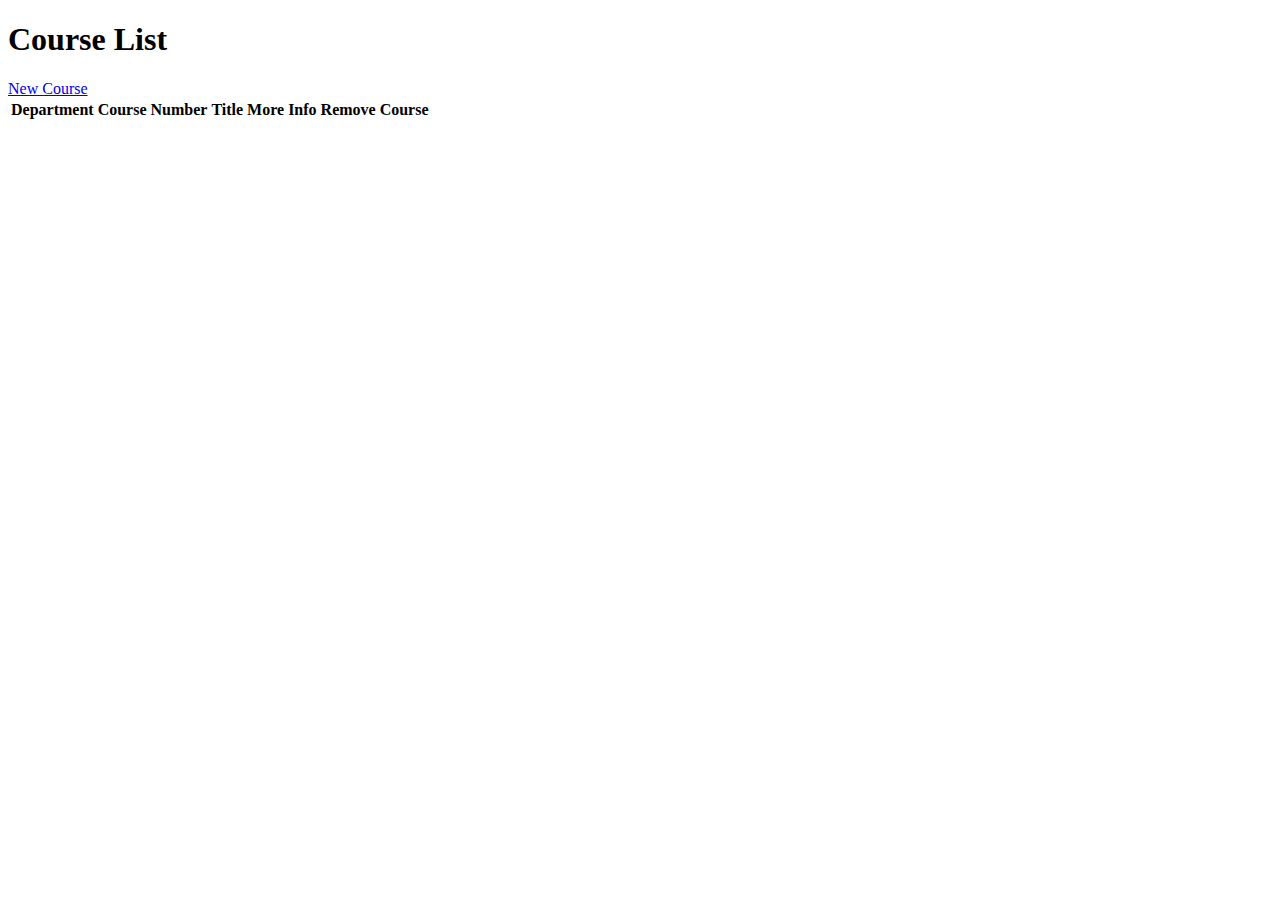
<file: courses-api/index.html>
<!DOCTYPE html>
<html lang="en">
  <head>
    <meta charset="UTF-8" />
    <meta http-equiv="X-UA-Compatible" content="IE=edge" />
    <meta name="viewport" content="width=device-width, initial-scale=1.0" />
    <title>Document</title>
    <link
      href="https://cdn.jsdelivr.net/npm/bootstrap@5.3.0/dist/css/bootstrap.min.css"
      rel="stylesheet"
      integrity="sha384-9ndCyUaIbzAi2FUVXJi0CjmCapSmO7SnpJef0486qhLnuZ2cdeRhO02iuK6FUUVM"
      crossorigin="anonymous"
    />
  </head>
  <body>
    <h1>Course List</h1>
    <a class="btn text-right bg-primary text-light" href="./newcourse.html"
      >New Course</a
    >
    <table id="courseTbl" class="table table-striped"></table>
    <script src="./scripts/index.js"></script>
    <script
      src="https://cdn.jsdelivr.net/npm/bootstrap@5.3.0/dist/js/bootstrap.bundle.min.js"
      integrity="sha384-geWF76RCwLtnZ8qwWowPQNguL3RmwHVBC9FhGdlKrxdiJJigb/j/68SIy3Te4Bkz"
      crossorigin="anonymous"
    ></script>
  </body>
</html>
</file>
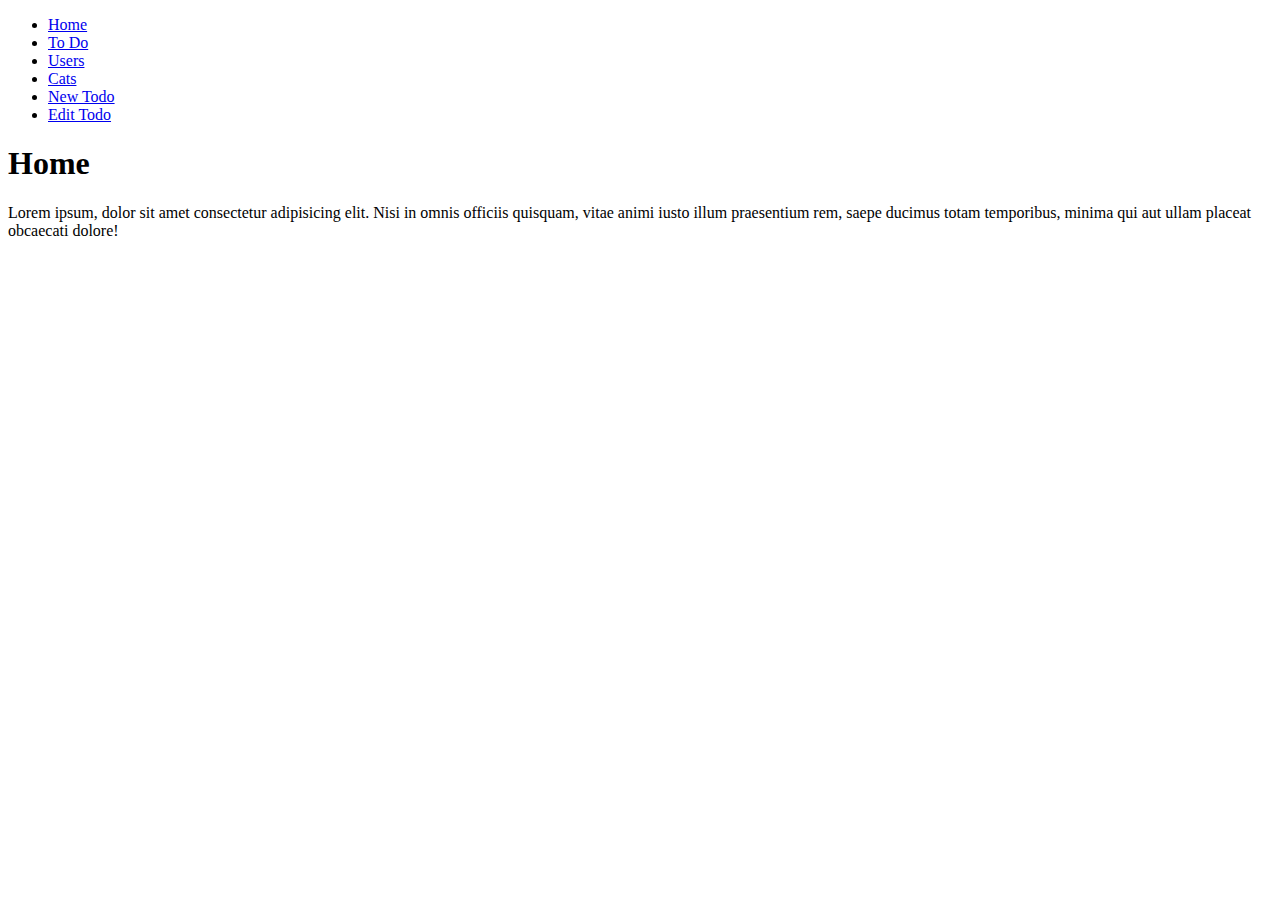
<file: JsonPlaceholder/index.html>
<!DOCTYPE html>
<html lang="en">
  <head>
    <meta charset="UTF-8" />
    <meta http-equiv="X-UA-Compatible" content="IE=edge" />
    <meta name="viewport" content="width=device-width, initial-scale=1.0" />
    <title>Document</title>
  </head>
  <body>
    <header>
      <nav>
        <ul>
          <li><a href="./index.html">Home</a></li>
          <li><a href="./todo.html">To Do</a></li>
          <li><a href="./users.html">Users</a></li>
          <li><a href="./cats.html">Cats</a></li>

          <li><a href="./new-todo.html">New Todo</a></li>
          <li><a href="./edit-todo.html">Edit Todo</a></li>
        </ul>
      </nav>
      <main>
        <h1>Home</h1>
        <p>
          Lorem ipsum, dolor sit amet consectetur adipisicing elit. Nisi in
          omnis officiis quisquam, vitae animi iusto illum praesentium rem,
          saepe ducimus totam temporibus, minima qui aut ullam placeat obcaecati
          dolore!
        </p>
      </main>
    </header>
  </body>
</html>
</file>
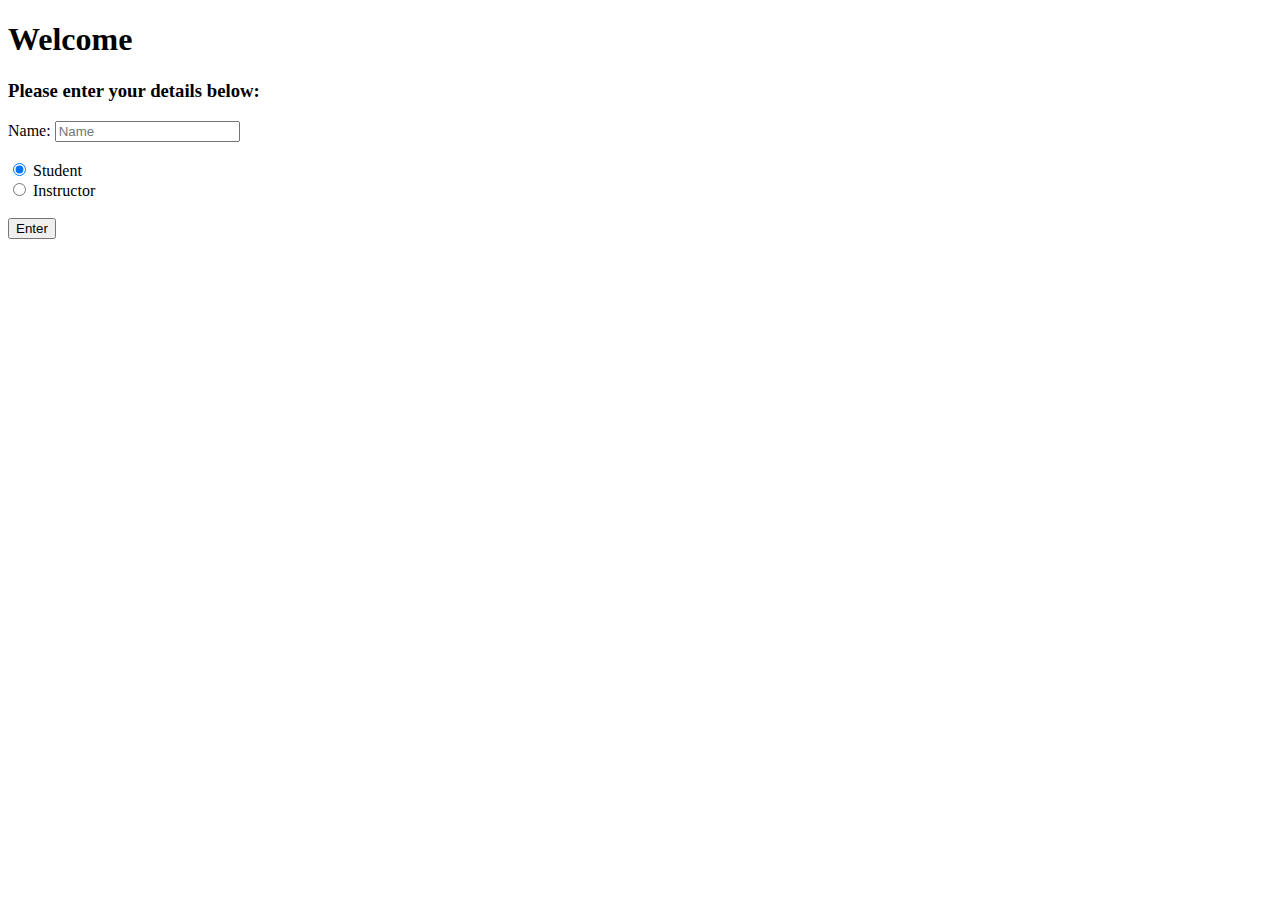
<file: webStorage/index.html>
<!DOCTYPE html>
<html lang="en">
  <head>
    <meta charset="UTF-8" />
    <meta http-equiv="X-UA-Compatible" content="IE=edge" />
    <meta name="viewport" content="width=device-width, initial-scale=1.0" />
    <title>Document</title>
    <link
      href="https://cdn.jsdelivr.net/npm/bootstrap@5.3.0/dist/css/bootstrap.min.css"
      rel="stylesheet"
      integrity="sha384-9ndCyUaIbzAi2FUVXJi0CjmCapSmO7SnpJef0486qhLnuZ2cdeRhO02iuK6FUUVM"
      crossorigin="anonymous"
    />
  </head>
  <body>
    <div class="container-fluid">
      <h1>Welcome</h1>
      <h3>Please enter your details below:</h3>
      <div class="container-fluid">
        <div class="row">
          <div class="col-md-6">
            <label for="userName" class="form-label">Name:</label>
            <input
              type="text"
              class="form-control"
              id="userName"
              placeholder="Name"
              name="userName"
            />
          </div>
        </div>
        <br />
        <div class="row">
          <div class="col">
            <div class="form-check">
              <input
                class="form-check-input"
                type="radio"
                name="flexRadioDefault"
                id="student"
                checked
              />
              <label class="form-check-label" for="student"> Student </label>
            </div>
            <div class="form-check">
              <input
                class="form-check-input"
                type="radio"
                name="flexRadioDefault"
                id="instructor"
              />
              <label class="form-check-label" for="instructor">
                Instructor
              </label>
            </div>
          </div>
        </div>
        <br />
        <div class="row">
          <div class="col">
            <button type="button" class="btn btn-primary btn-lg" id="enter">
              Enter
            </button>
          </div>
        </div>
        <div class="row">
          <div class="col">
            <p id="errMsg"></p>
          </div>
        </div>
      </div>
    </div>
    <script src="./scripts/index.js"></script>
    <script
      src="https://cdn.jsdelivr.net/npm/bootstrap@5.3.0/dist/js/bootstrap.bundle.min.js"
      integrity="sha384-geWF76RCwLtnZ8qwWowPQNguL3RmwHVBC9FhGdlKrxdiJJigb/j/68SIy3Te4Bkz"
      crossorigin="anonymous"
    ></script>
  </body>
</html>
</file>
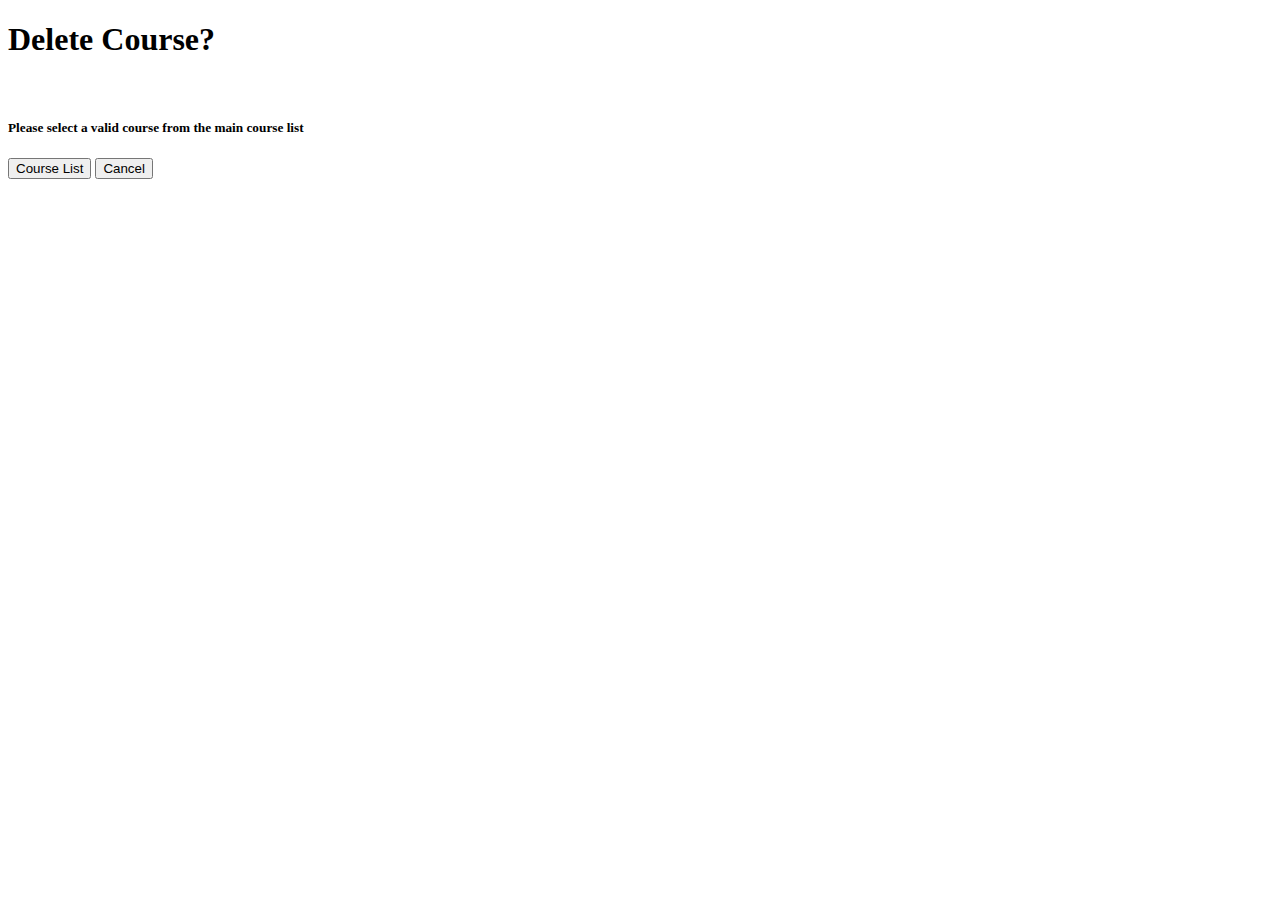
<file: courses-api/deletecourse.html>
<!DOCTYPE html>
<html lang="en">
  <head>
    <meta charset="UTF-8" />
    <meta http-equiv="X-UA-Compatible" content="IE=edge" />
    <meta name="viewport" content="width=device-width, initial-scale=1.0" />
    <title>Document</title>
    <link
      href="https://cdn.jsdelivr.net/npm/bootstrap@5.3.0/dist/css/bootstrap.min.css"
      rel="stylesheet"
      integrity="sha384-9ndCyUaIbzAi2FUVXJi0CjmCapSmO7SnpJef0486qhLnuZ2cdeRhO02iuK6FUUVM"
      crossorigin="anonymous"
    />
  </head>
  <body>
    <h1>Delete Course?</h1>
    <br />
    <h5 id="deleteMsg"></h5>
    <table id="course"></table>
    <button class="btn text-right bg-primary text-light" id="deleteBtn">
      Confirm
    </button>
    <button
      type="button"
      class="btn text-right bg-primary text-light"
      onclick="location.href='./index.html';"
    >
      Cancel
    </button>
    <p id="errMsg"></p>

    <script src="./scripts/delete.js"></script>
    <script
      src="https://cdn.jsdelivr.net/npm/bootstrap@5.3.0/dist/js/bootstrap.bundle.min.js"
      integrity="sha384-geWF76RCwLtnZ8qwWowPQNguL3RmwHVBC9FhGdlKrxdiJJigb/j/68SIy3Te4Bkz"
      crossorigin="anonymous"
    ></script>
  </body>
</html>
</file>
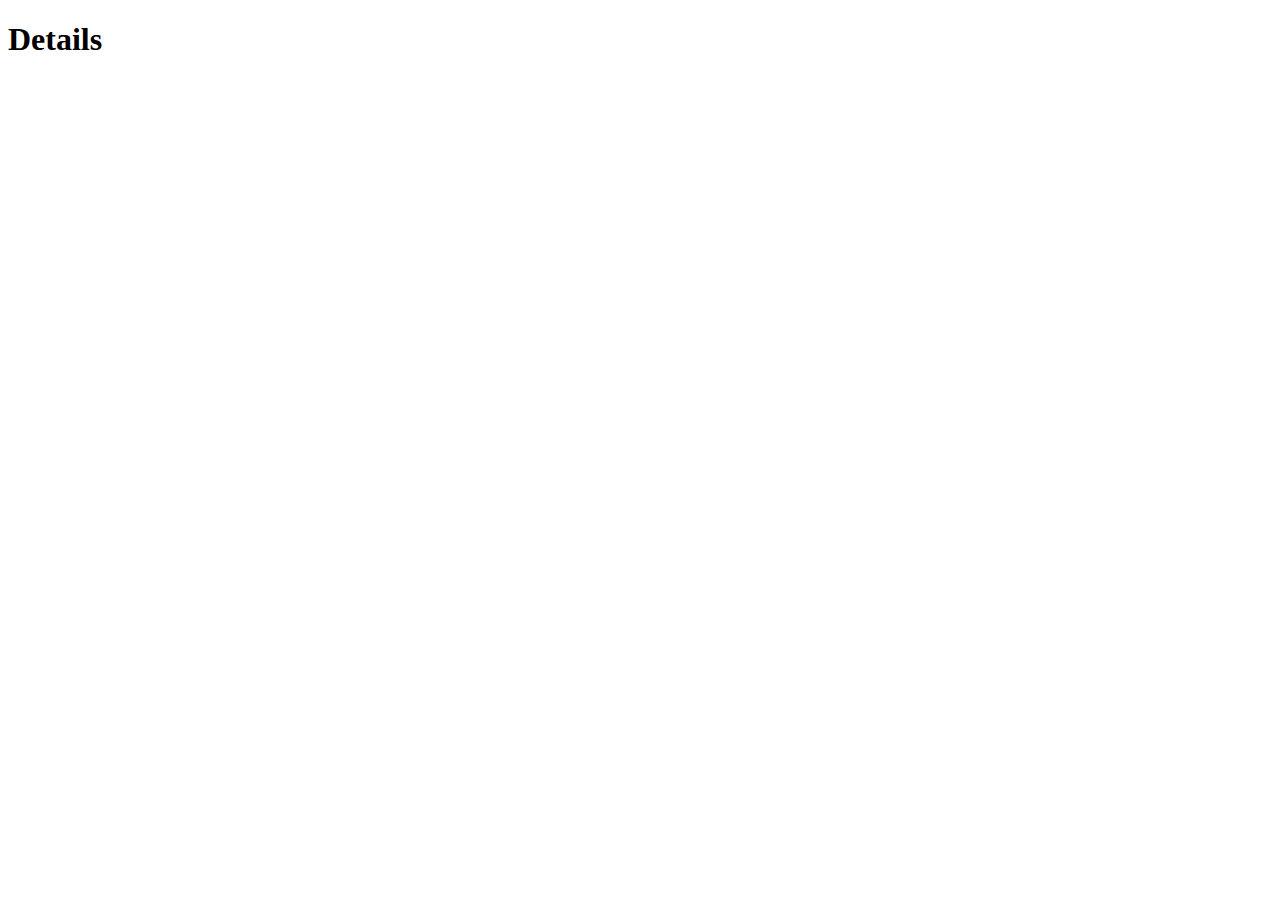
<file: courses-api/details.html>
<!DOCTYPE html>
<html lang="en">
  <head>
    <meta charset="UTF-8" />
    <meta http-equiv="X-UA-Compatible" content="IE=edge" />
    <meta name="viewport" content="width=device-width, initial-scale=1.0" />
    <title>Document</title>
    <link
      href="https://cdn.jsdelivr.net/npm/bootstrap@5.3.0/dist/css/bootstrap.min.css"
      rel="stylesheet"
      integrity="sha384-9ndCyUaIbzAi2FUVXJi0CjmCapSmO7SnpJef0486qhLnuZ2cdeRhO02iuK6FUUVM"
      crossorigin="anonymous"
    />
    <link rel="stylesheet" href="./css/details.css" />
  </head>
  <body>
    <h1>Details</h1>
    <p id="errorP"></p>

    <table class="table table-striped" id="courseDetails"></table>
    <a class="btn text-right bg-primary text-light" href="./index.html"
      >Return to Class List</a
    >
    <script
      src="https://cdn.jsdelivr.net/npm/bootstrap@5.3.0/dist/js/bootstrap.bundle.min.js"
      integrity="sha384-geWF76RCwLtnZ8qwWowPQNguL3RmwHVBC9FhGdlKrxdiJJigb/j/68SIy3Te4Bkz"
      crossorigin="anonymous"
    ></script>
    <script src="./scripts/details.js"></script>
  </body>
</html>
</file>
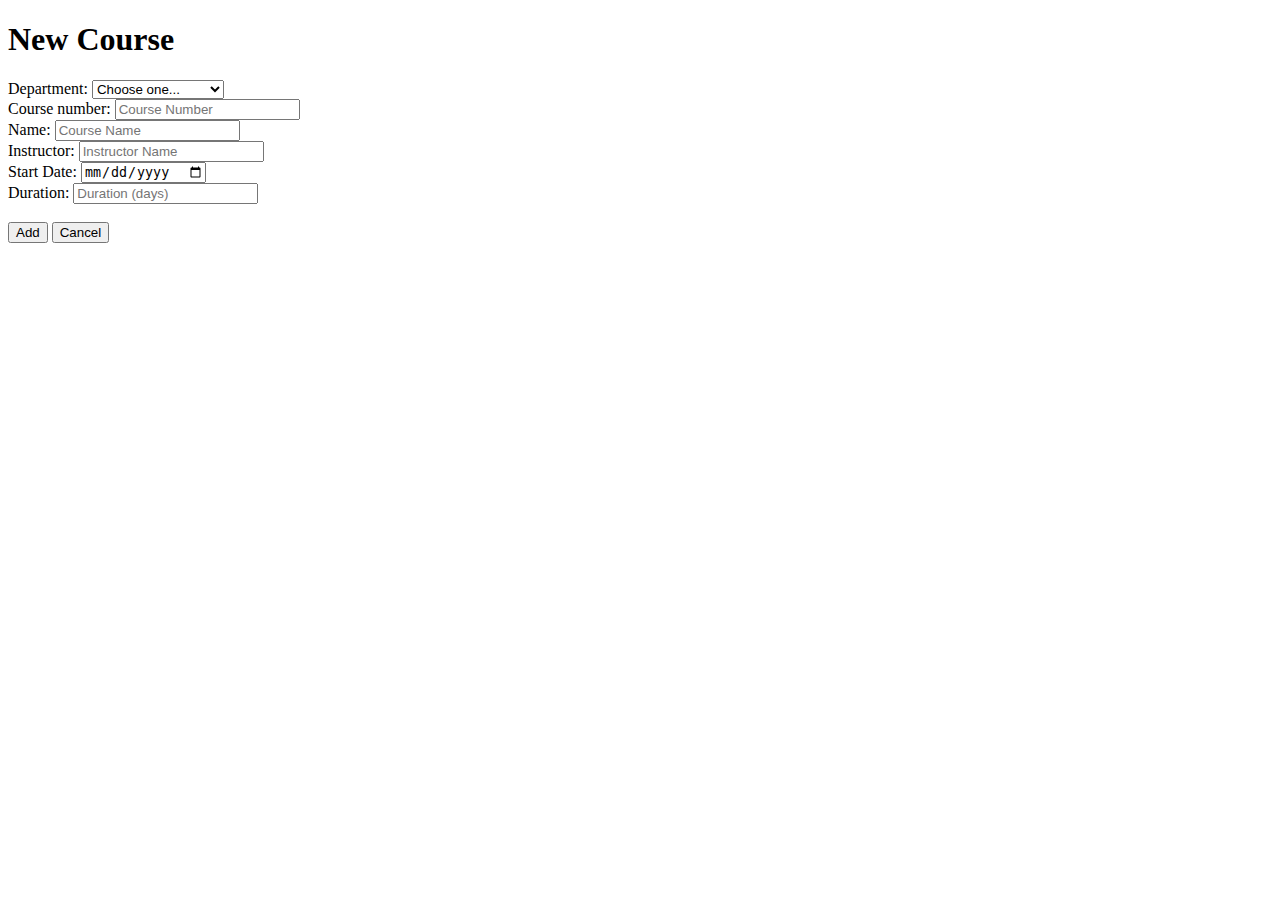
<file: courses-api/newcourse.html>
<!DOCTYPE html>
<html lang="en">
  <head>
    <meta charset="UTF-8" />
    <meta http-equiv="X-UA-Compatible" content="IE=edge" />
    <meta name="viewport" content="width=device-width, initial-scale=1.0" />
    <title>Document</title>
    <link
      href="https://cdn.jsdelivr.net/npm/bootstrap@5.3.0/dist/css/bootstrap.min.css"
      rel="stylesheet"
      integrity="sha384-9ndCyUaIbzAi2FUVXJi0CjmCapSmO7SnpJef0486qhLnuZ2cdeRhO02iuK6FUUVM"
      crossorigin="anonymous"
    />
  </head>
  <body>
    <div class="container-fluid">
      <h1>New Course</h1>
      <div class="container-fluid">
        <div class="row">
          <div class="col-md-6">
            <label for="dept" class="form-label">Department:</label>
            <select class="form-select" id="dept">
              <option value="choose">Choose one...</option>
            </select>
          </div>
          <div class="col-md-6">
            <label for="courseNum" class="form-label">Course number:</label>
            <input
              type="number"
              class="form-control"
              id="courseNum"
              placeholder="Course Number"
              name="courseNum"
            />
          </div>
          <div class="col-md-6">
            <label for="courseName" class="form-label">Name:</label>
            <input
              type="text"
              class="form-control"
              id="courseName"
              placeholder="Course Name"
              name="courseName"
            />
          </div>
          <div class="col-md-6">
            <label for="instructor" class="form-label">Instructor:</label>
            <input
              type="text"
              class="form-control"
              id="instructor"
              placeholder="Instructor Name"
              name="instructor"
            />
          </div>
          <div class="col-md-6">
            <label for="startDate" class="form-label">Start Date:</label>
            <input
              type="date"
              class="form-control"
              id="startDate"
              placeholder=""
              name="startDate"
            />
          </div>
          <div class="col-md-6">
            <label for="numDays" class="form-label">Duration:</label>
            <input
              type="number"
              class="form-control"
              id="numDays"
              placeholder="Duration (days)"
              name="numDays"
            />
          </div>
        </div>
        <br />
        <div class="row">
          <div class="col">
            <button type="button" class="btn btn-primary" id="add">Add</button>
            <button
              type="button"
              class="btn text-right bg-primary text-light"
              onclick="location.href='./index.html';"
            >
              Cancel
            </button>
          </div>
        </div>
        <div class="row">
          <div class="col">
            <p id="errMsg"></p>
          </div>
        </div>
      </div>
    </div>
    <script src="./scripts/newcourse.js"></script>
    <script
      src="https://cdn.jsdelivr.net/npm/bootstrap@5.3.0/dist/js/bootstrap.bundle.min.js"
      integrity="sha384-geWF76RCwLtnZ8qwWowPQNguL3RmwHVBC9FhGdlKrxdiJJigb/j/68SIy3Te4Bkz"
      crossorigin="anonymous"
    ></script>
  </body>
</html>
</file>
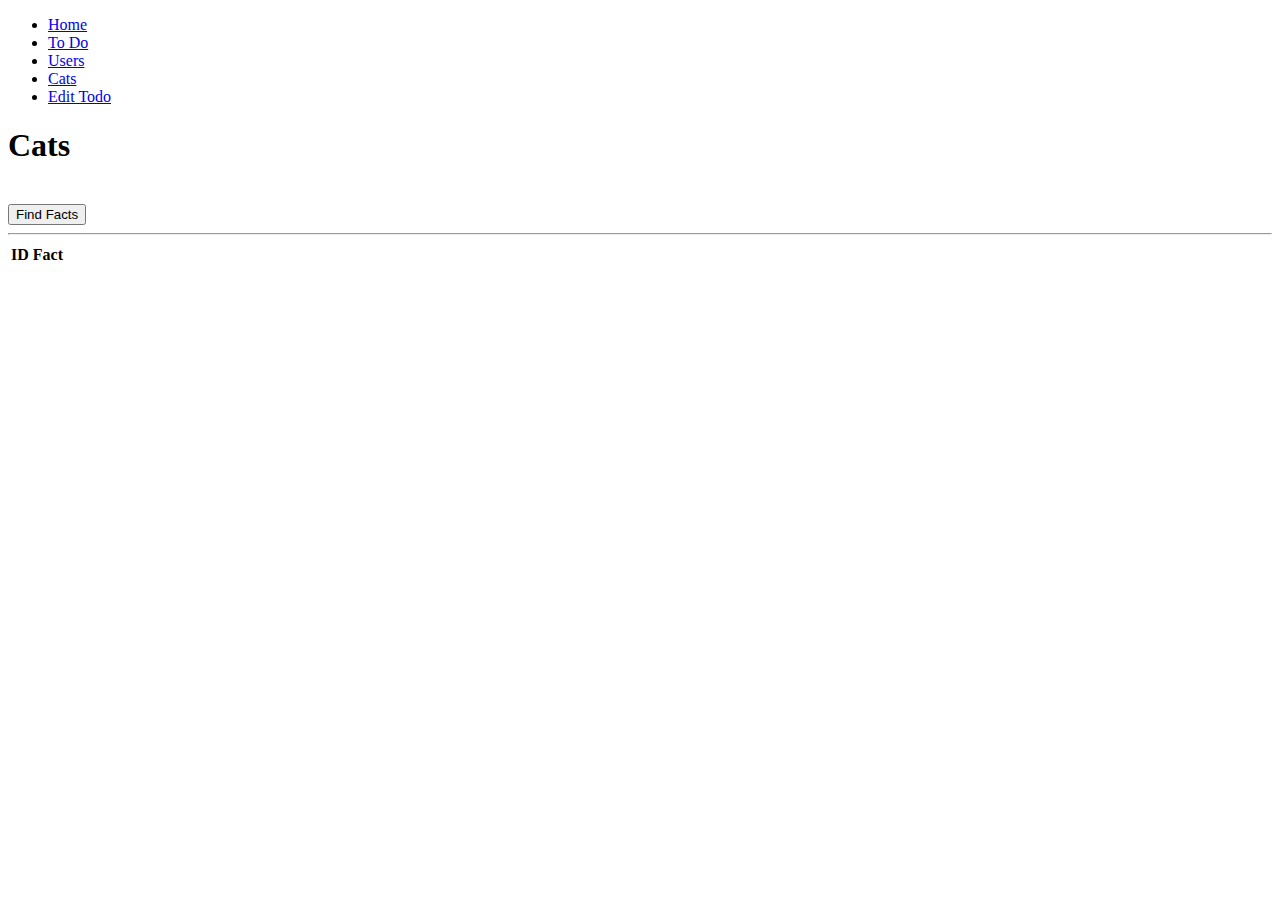
<file: JsonPlaceholder/cats.html>
<!DOCTYPE html>
<html lang="en">
  <head>
    <meta charset="UTF-8" />
    <meta http-equiv="X-UA-Compatible" content="IE=edge" />
    <meta name="viewport" content="width=device-width, initial-scale=1.0" />
    <title>Document</title>
    <link rel="stylesheet" href="./table.css" />
  </head>
  <body>
    <header>
      <nav>
        <ul>
          <li><a href="./index.html">Home</a></li>
          <li><a href="./todo.html">To Do</a></li>
          <li><a href="./users.html">Users</a></li>
          <li><a href="./cats.html">Cats</a></li>

          <li><a href="./edit-todo.html">Edit Todo</a></li>
        </ul>
      </nav>
      <main>
        <h1>Cats</h1>
        <br />
        <button type="button" id="genFacts">Find Facts</button>
        <hr />
        <table>
          <thead>
            <tr>
              <th>ID</th>
              <th>Fact</th>
            </tr>
          </thead>
          <tbody id="tabBody"></tbody>
        </table>
      </main>
    </header>
    <script src="cats.js"></script>
  </body>
</html>
</file>
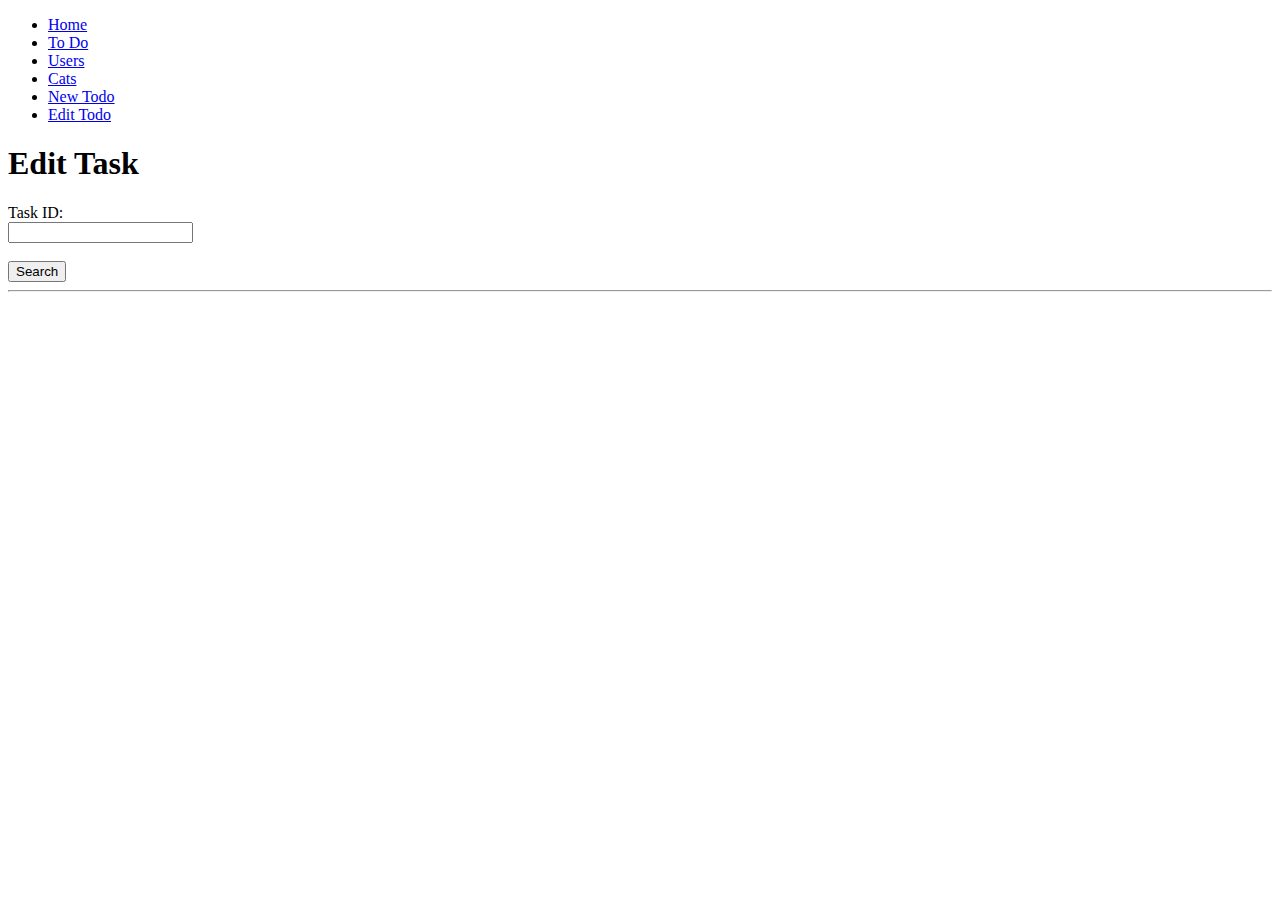
<file: JsonPlaceholder/edit-todo.html>
<!DOCTYPE html>
<html lang="en">
  <head>
    <meta charset="UTF-8" />
    <meta http-equiv="X-UA-Compatible" content="IE=edge" />
    <meta name="viewport" content="width=device-width, initial-scale=1.0" />
    <title>Document</title>
  </head>
  <body>
    <header>
      <nav>
        <ul>
          <li><a href="./index.html">Home</a></li>
          <li><a href="./todo.html">To Do</a></li>
          <li><a href="./users.html">Users</a></li>
          <li><a href="./cats.html">Cats</a></li>
          <li><a href="./new-todo.html">New Todo</a></li>
          <li><a href="./edit-todo.html">Edit Todo</a></li>
        </ul>
      </nav>
    </header>
    <main>
      <h1>Edit Task</h1>
      <label for="taskId">Task ID: </label><br />
      <input type="number" name="taskId" id="taskId" required /><br /><br />

      <button type="button" id="search">Search</button>
      <hr />
      <form id="editform">
        <label for="userId">User ID: </label><br />
        <input type="number" name="userId" id="userId" /><br /><br />
        <label for="title">Title: </label><br />
        <input type="text" name="title" id="title" /><br /><br />
        <label for="completed">Completed: </label><br />
        <input type="text" name="completed" id="completed" /><br /><br />
        <button type="button" id="edit">Edit</button>
        <button
          type="button"
          onclick="location.href='./index.html';"
          id="cancel"
        >
          Cancel
        </button>
      </form>

      <p id="errMsg"></p>
      <script src="./scripts/edit-todo.js"></script>
    </main>
  </body>
</html>
</file>
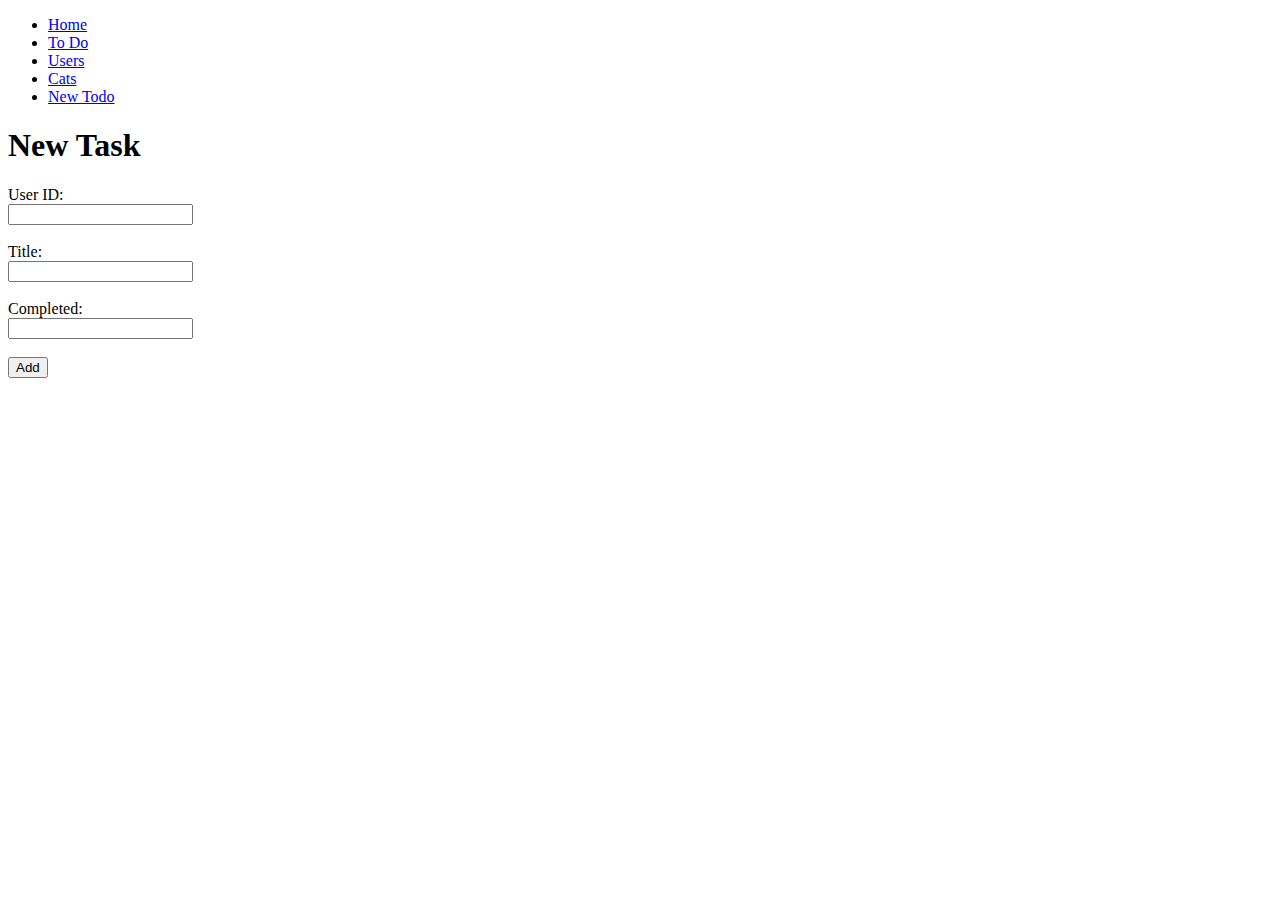
<file: JsonPlaceholder/new-todo.html>
<!DOCTYPE html>
<html lang="en">
  <head>
    <meta charset="UTF-8" />
    <meta http-equiv="X-UA-Compatible" content="IE=edge" />
    <meta name="viewport" content="width=device-width, initial-scale=1.0" />
    <title>Document</title>
  </head>
  <body>
    <header>
      <nav>
        <ul>
          <li><a href="./index.html">Home</a></li>
          <li><a href="./todo.html">To Do</a></li>
          <li><a href="./users.html">Users</a></li>
          <li><a href="./cats.html">Cats</a></li>

          <li><a href="./new-todo.html">New Todo</a></li>
        </ul>
      </nav>
      <main>
        <h1>New Task</h1>
        <label for="userId">User ID: </label><br />
        <input type="number" name="userId" id="userId" required /><br /><br />
        <label for="title">Title: </label><br />
        <input type="text" name="title" id="title" required /><br /><br />
        <label for="completed">Completed: </label><br />
        <input
          type="text"
          name="completed"
          id="completed"
          required
        /><br /><br />
        <button type="button" id="add">Add</button>
        <p id="errMsg"></p>
        <script src="./new-todo.js"></script>
      </main>
    </header>
  </body>
</html>
</file>
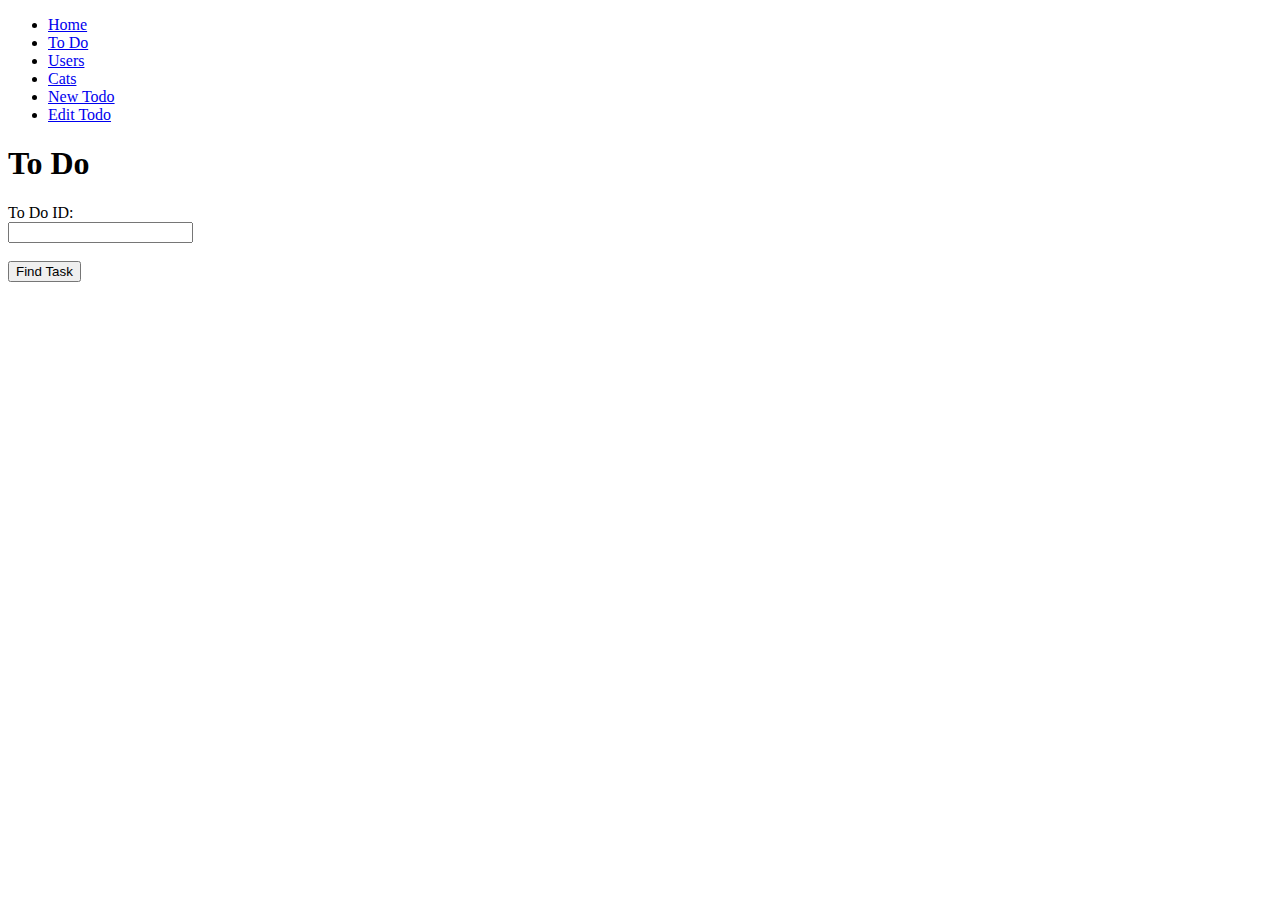
<file: JsonPlaceholder/todo.html>
<!DOCTYPE html>
<html lang="en">
  <head>
    <meta charset="UTF-8" />
    <meta http-equiv="X-UA-Compatible" content="IE=edge" />
    <meta name="viewport" content="width=device-width, initial-scale=1.0" />
    <title>Document</title>
  </head>
  <body>
    <header>
      <nav>
        <ul>
          <li><a href="./index.html">Home</a></li>
          <li><a href="./todo.html">To Do</a></li>
          <li><a href="./users.html">Users</a></li>
          <li><a href="./cats.html">Cats</a></li>
          <li><a href="./new-todo.html">New Todo</a></li>
          <li><a href="./edit-todo.html">Edit Todo</a></li>
        </ul>
      </nav>
      <main>
        <h1>To Do</h1>
        <label for="toDoId">To Do ID:</label><br />
        <input type="number" id="toDoId" name="toDoId" value="" /><br />
        <br />
        <button type="button" id="genObjBtn">Find Task</button>
        <div class="displayInfo">
          <p id="userId"></p>
          <p id="taskid"></p>
          <p id="title"></p>
          <p id="completed"></p>
        </div>
      </main>
    </header>
    <script src="./todo.js"></script>
  </body>
</html>
</file>
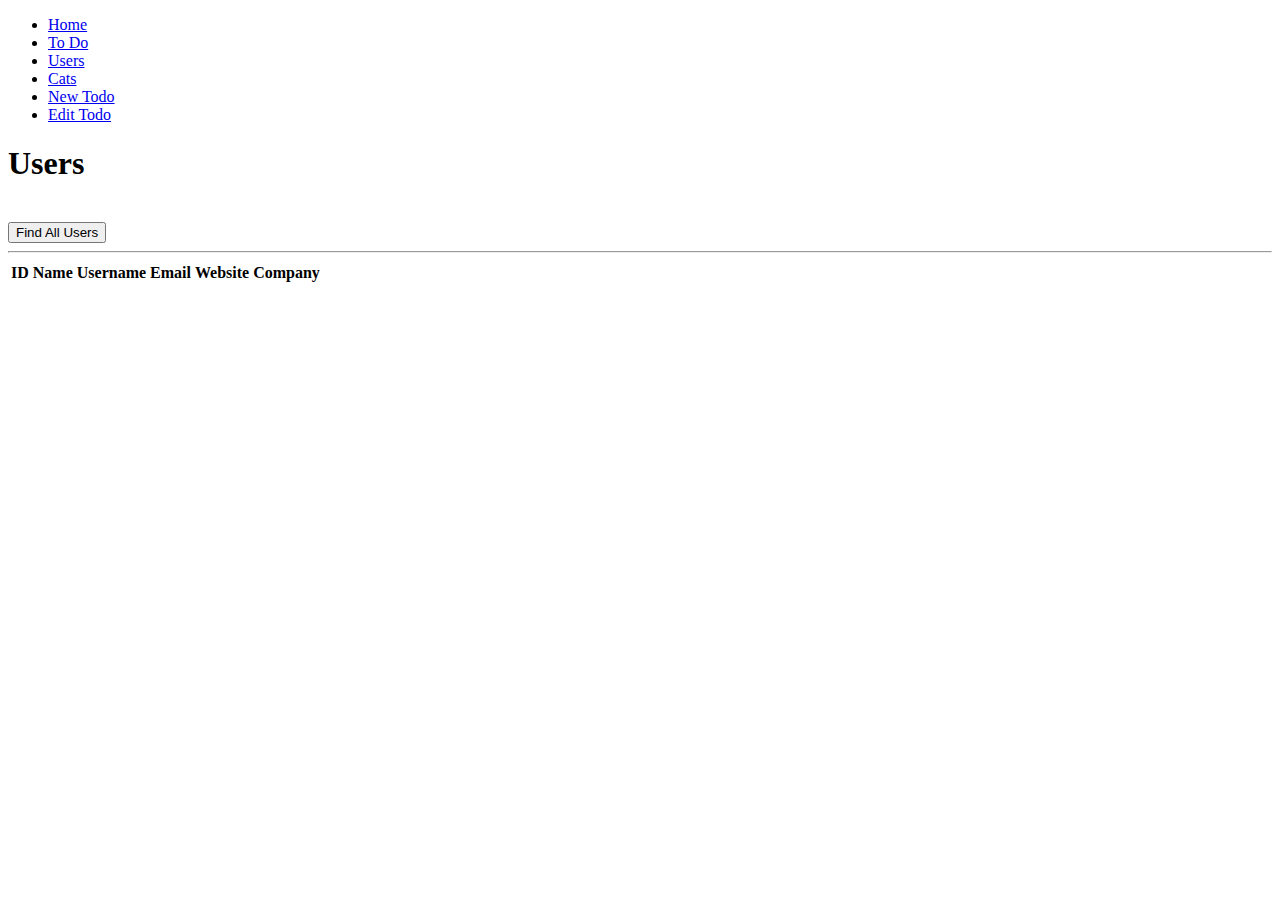
<file: JsonPlaceholder/users.html>
<!DOCTYPE html>
<html lang="en">
  <head>
    <meta charset="UTF-8" />
    <meta http-equiv="X-UA-Compatible" content="IE=edge" />
    <meta name="viewport" content="width=device-width, initial-scale=1.0" />
    <title>Document</title>
    <link rel="stylesheet" href="./table.css" />
  </head>
  <body>
    <header>
      <nav>
        <ul>
          <li><a href="./index.html">Home</a></li>
          <li><a href="./todo.html">To Do</a></li>
          <li><a href="./users.html">Users</a></li>
          <li><a href="./cats.html">Cats</a></li>
          <li><a href="./new-todo.html">New Todo</a></li>
          <li><a href="./edit-todo.html">Edit Todo</a></li>
        </ul>
      </nav>
      <main>
        <h1>Users</h1>
        <br />
        <button type="button" id="genUsers">Find All Users</button>
        <hr />
        <table>
          <thead>
            <tr>
              <th>ID</th>
              <th>Name</th>
              <th>Username</th>
              <th>Email</th>
              <th>Website</th>
              <th>Company</th>
            </tr>
          </thead>
          <tbody id="tabBody"></tbody>
        </table>
      </main>
    </header>
    <script src="users.js"></script>
  </body>
</html>
</file>
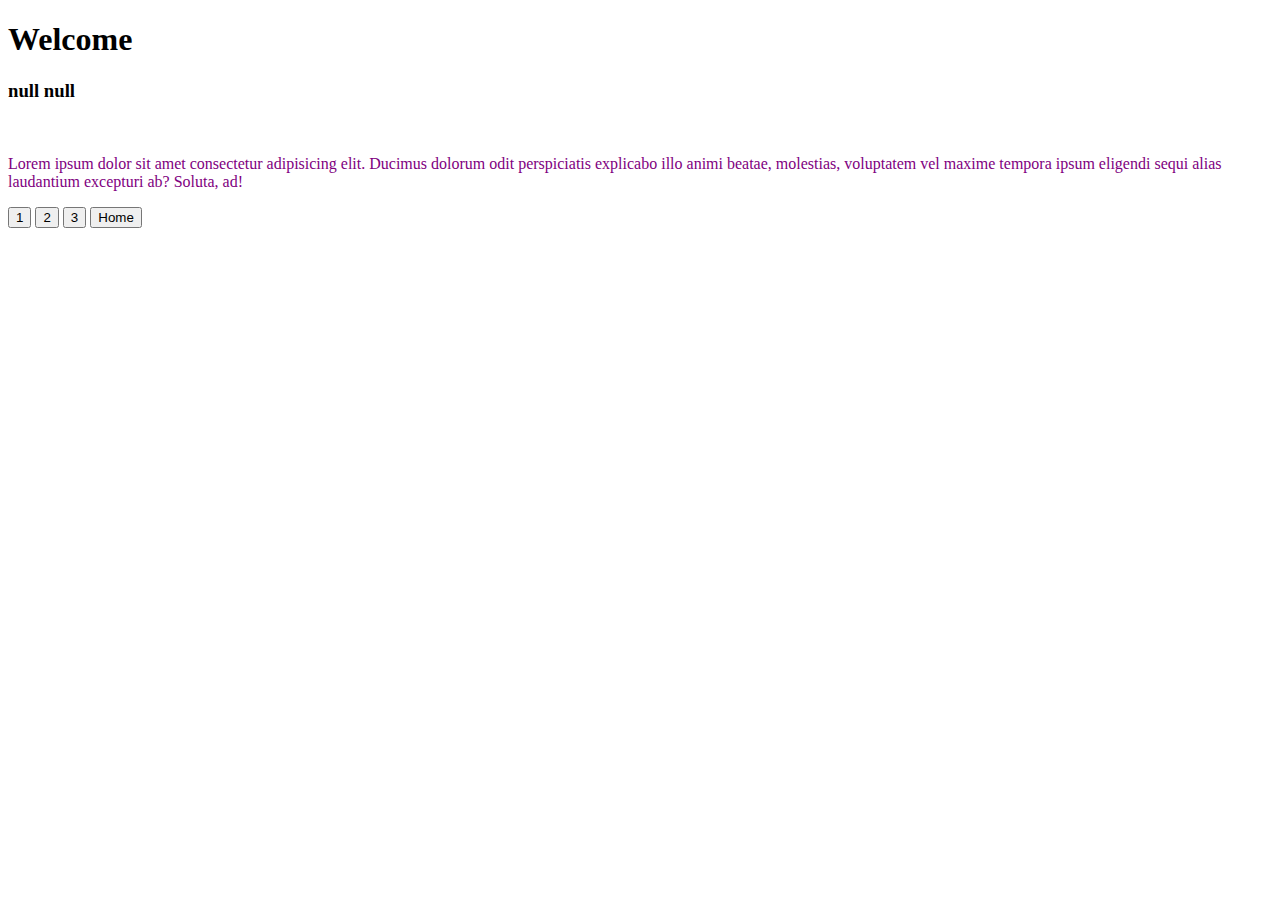
<file: webStorage/info.html>
<!DOCTYPE html>
<html lang="en">
  <head>
    <meta charset="UTF-8" />
    <meta http-equiv="X-UA-Compatible" content="IE=edge" />
    <meta name="viewport" content="width=device-width, initial-scale=1.0" />
    <title>Document</title>
    <link
      href="https://cdn.jsdelivr.net/npm/bootstrap@5.3.0/dist/css/bootstrap.min.css"
      rel="stylesheet"
      integrity="sha384-9ndCyUaIbzAi2FUVXJi0CjmCapSmO7SnpJef0486qhLnuZ2cdeRhO02iuK6FUUVM"
      crossorigin="anonymous"
    />
  </head>
  <body>
    <div class="container-fluid">
      <h1>Welcome</h1>
      <h3 id="welcomeMsg"></h3>
      <div class="container-fluid">
        <br />
        <div class="row">
          <div class="col">
            <p id="textP">
              Lorem ipsum dolor sit amet consectetur adipisicing elit. Ducimus
              dolorum odit perspiciatis explicabo illo animi beatae, molestias,
              voluptatem vel maxime tempora ipsum eligendi sequi alias
              laudantium excepturi ab? Soluta, ad!
            </p>
          </div>
        </div>
        <div class="row">
          <div class="col">
            <button type="button" class="btn btn-primary btn-lg">1</button>
            <button type="button" class="btn btn-primary btn-lg">2</button>
            <button type="button" class="btn btn-primary btn-lg">3</button>
            <button type="button" class="btn btn-primary btn-lg" id="return">
              Home
            </button>
          </div>
        </div>
      </div>
    </div>
    <script src="./scripts/info.js"></script>
    <script
      src="https://cdn.jsdelivr.net/npm/bootstrap@5.3.0/dist/js/bootstrap.bundle.min.js"
      integrity="sha384-geWF76RCwLtnZ8qwWowPQNguL3RmwHVBC9FhGdlKrxdiJJigb/j/68SIy3Te4Bkz"
      crossorigin="anonymous"
    ></script>
  </body>
</html>
</file>
<file: courses-api/css/details.css>
a {
    color: white;
}
</file>
<file: JsonPlaceholder/table.css>
th {
    text-align: left;
}
td {
    padding: .4em ;
    
}
</file>
